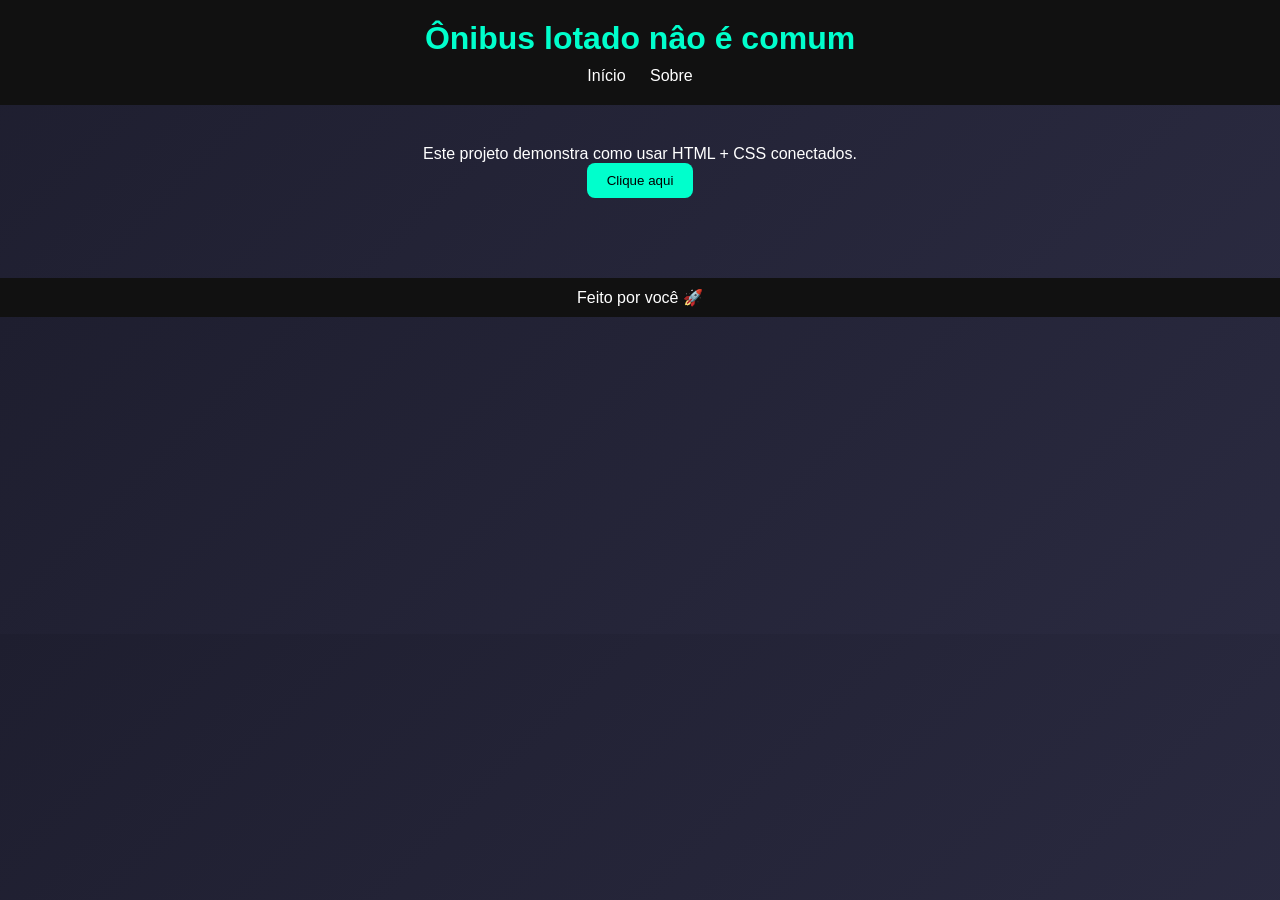
<file: index.html>
<!DOCTYPE html>
<html lang="pt-br">
<head>
  <meta charset="UTF-8">
  <meta name="viewport" content="width=device-width, initial-scale=1.0">
  <title>O livro do bom dia </title>
  <link rel="stylesheet" href="style.css">
</head>
<body>

  <header>
    <h1>Ônibus lotado nâo é comum </h1>
    <nav>
      <a href="#">Início</a>
      <a href="#">Sobre</a>
    </nav>
  </header>

  <main>
    <p>Este projeto demonstra como usar HTML + CSS conectados.</p>
    <button>Clique aqui</button>
  </main>

  <footer>
    <p>Feito por você 🚀</p>
  </footer>

</body>
</html>
</file>
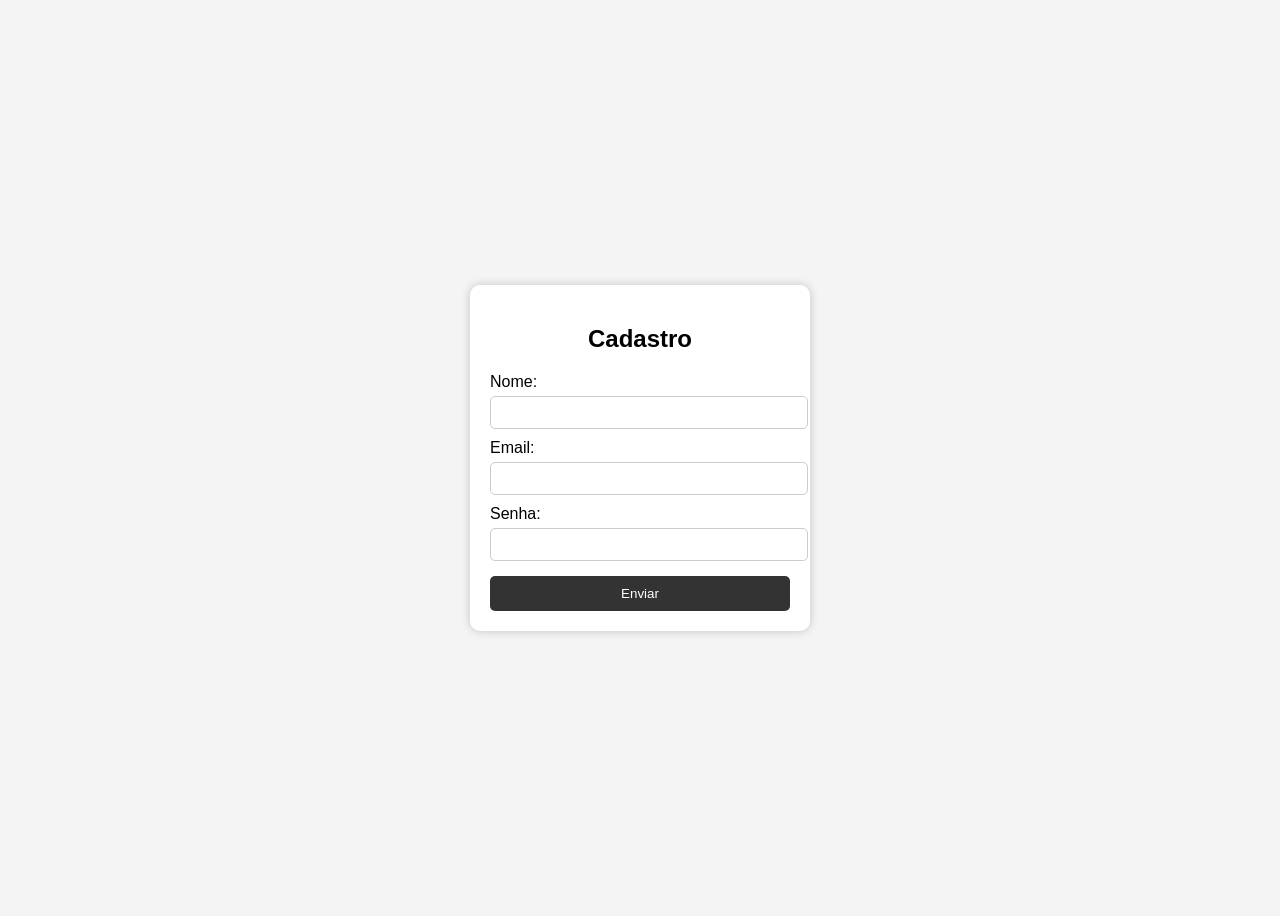
<file: cadastro.html>
<!DOCTYPE html>
<html lang="pt-BR">
<head>
    <meta charset="UTF-8">
    <title>Cadastro</title>
    <style>
        body {
            font-family: Arial;
            background-color: #f4f4f4;
            display: flex;
            justify-content: center;
            align-items: center;
            height: 100vh;
        }
        form {
            background: white;
            padding: 20px;
            border-radius: 10px;
            box-shadow: 0 0 10px rgba(0,0,0,0.2);
            width: 300px;
        }
        h2 {
            text-align: center;
        }
        label {
            display: block;
            margin-top: 10px;
        }
        input {
            width: 100%;
            padding: 8px;
            margin-top: 5px;
            border-radius: 5px;
            border: 1px solid #ccc;
        }
        button {
            margin-top: 15px;
            width: 100%;
            padding: 10px;
            background: #333;
            color: white;
            border: none;
            border-radius: 5px;
            cursor: pointer;
        }
        button:hover {
            background: #555;
        }
    </style>
</head>
<body>

    <form>
        <h2>Cadastro</h2>

        <!-- Campo Nome -->
        <label for="nome">Nome:</label>
        <input type="text" id="nome" name="nome" required>

        <!-- Campo Email -->
        <label for="email">Email:</label>
        <input type="email" id="email" name="email" required>

        <!-- Campo Senha -->
        <label for="senha">Senha:</label>
        <input type="password" id="senha" name="senha" required>

        <!-- Botão -->
        <button type="submit">Enviar</button>
    </form>

</body>
</html>
</file>
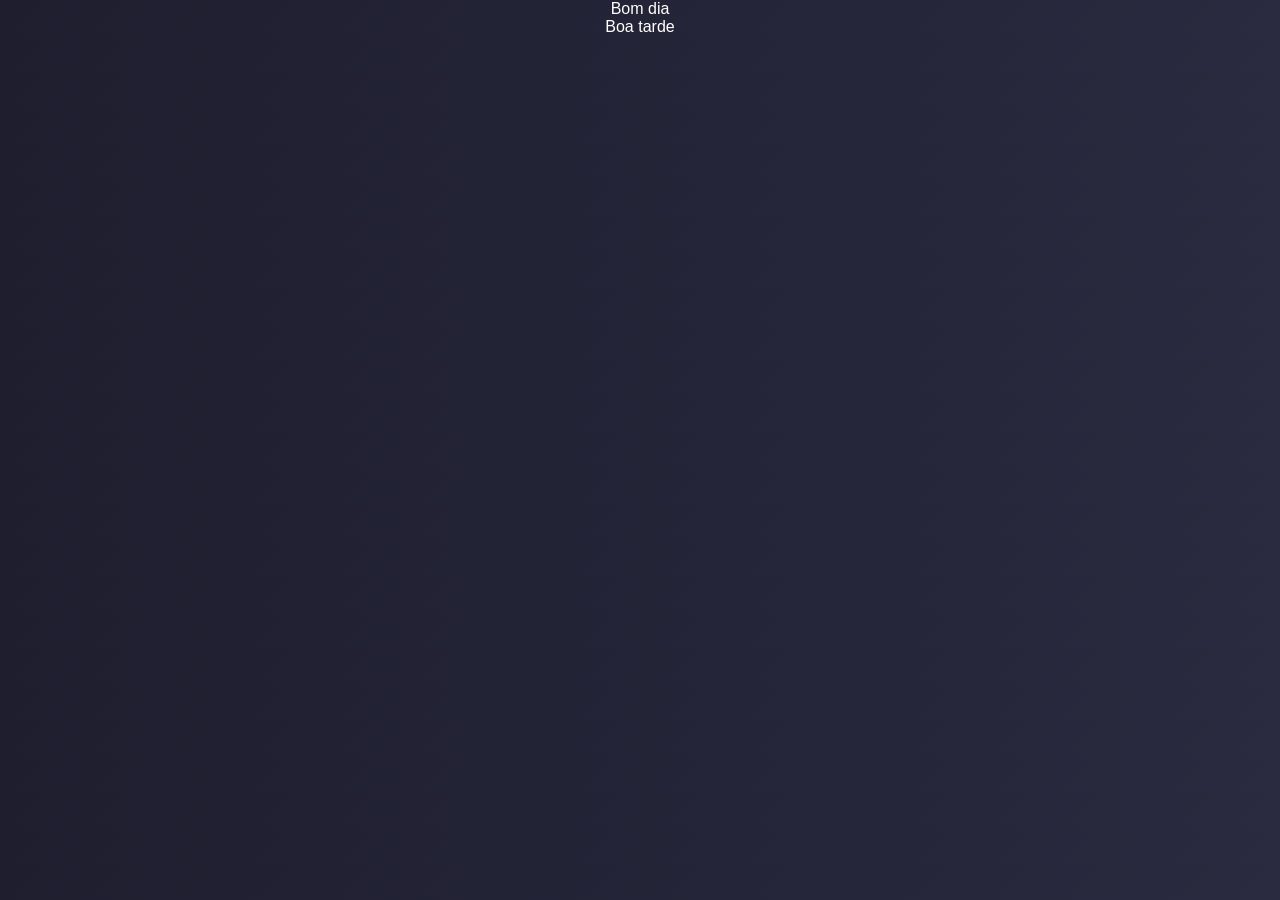
<file: caixa.html>
<!DOCTYPE html>
<html lang="pt-br">
<head>
  <meta charset="UTF-8">
  <title>Caixas</title>
  <link rel="stylesheet" href="style.css">
</head>
<body>

  <div class="caixa1">
    Bom dia
  </div>

  <div class="caixa2">
    Boa tarde
  </div>

</body>
</html>
</file>
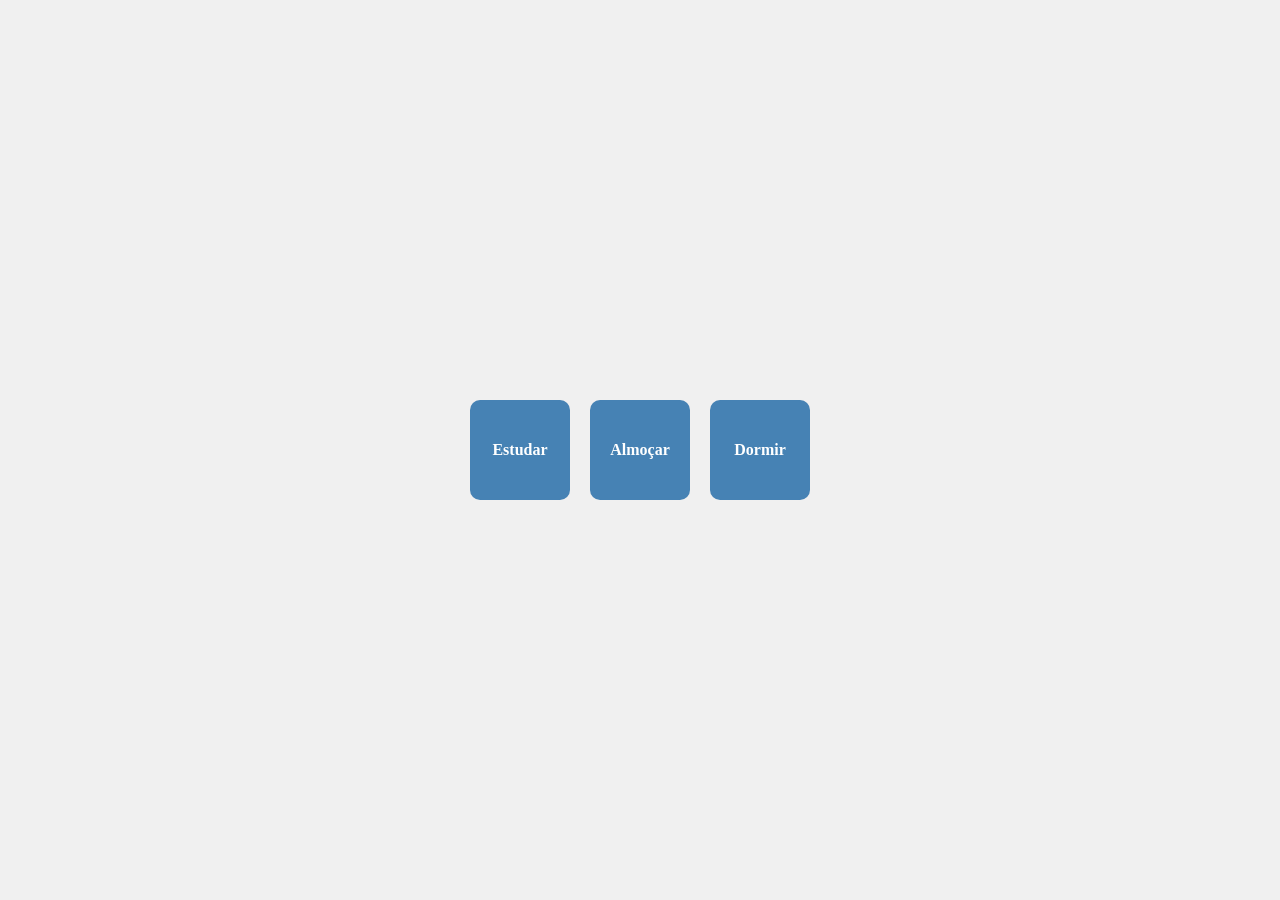
<file: conteiner.html>
<!DOCTYPE html>
<html lang="pt-br">
<head>
    <meta charset="UTF-8">
    <title>Flexbox Exemplo</title>
    <link rel="stylesheet" href="conteiner.css">
</head>
<body>

    <div class="container">
        <div class="box">Estudar</div>
        <div class="box">Almoçar</div>
        <div class="box">Dormir</div>
    </div>

</body>
</html>
</file>
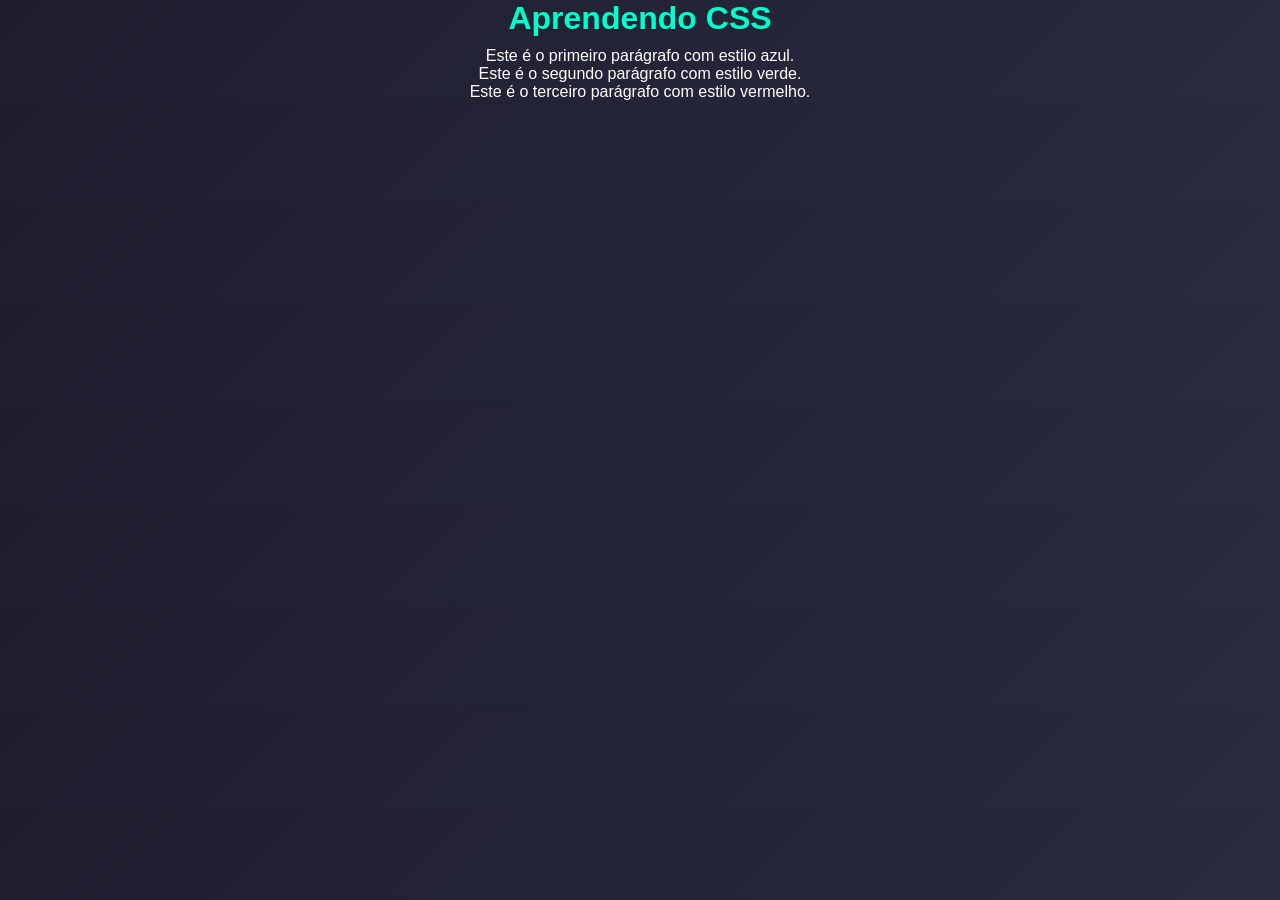
<file: elementos.html>
<!DOCTYPE html>
<html lang="pt-BR">
<head>
    <meta charset="UTF-8">
    <title>Elementos CSS</title>

    <!-- Ligação com o CSS -->
    <link rel="stylesheet" href="style.css">
</head>
<body>

    <!-- Título com ID -->
    <h1 id="titulo">Aprendendo CSS</h1>

    <!-- Parágrafos com classes diferentes -->
    <p class="paragrafo1">Este é o primeiro parágrafo com estilo azul.</p>

    <p class="paragrafo2">Este é o segundo parágrafo com estilo verde.</p>

    <p class="paragrafo3">Este é o terceiro parágrafo com estilo vermelho.</p>

</body>
</html>
</file>
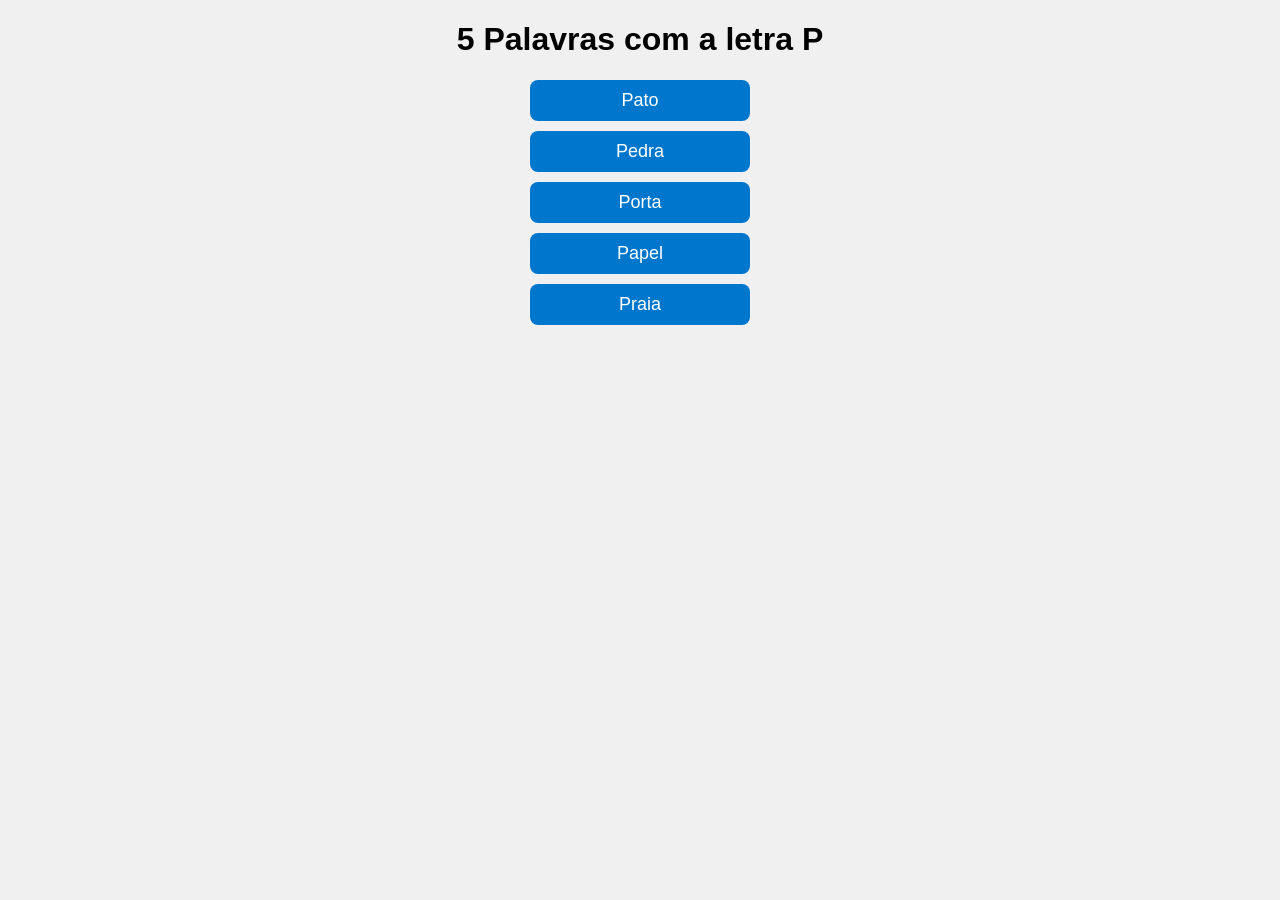
<file: Meu Grid.html>
<!DOCTYPE html>
<html lang="pt-br">
<head>
    <meta charset="UTF-8">
    <title>Palavras com P</title>
    <link rel="stylesheet" href="coluna.css">
</head>
<body>

    <h1>5 Palavras com a letra P</h1>

    <ul>
        <li>Pato</li>
        <li>Pedra</li>
        <li>Porta</li>
        <li>Papel</li>
        <li>Praia</li>
    </ul>

</body>
</html>
</file>
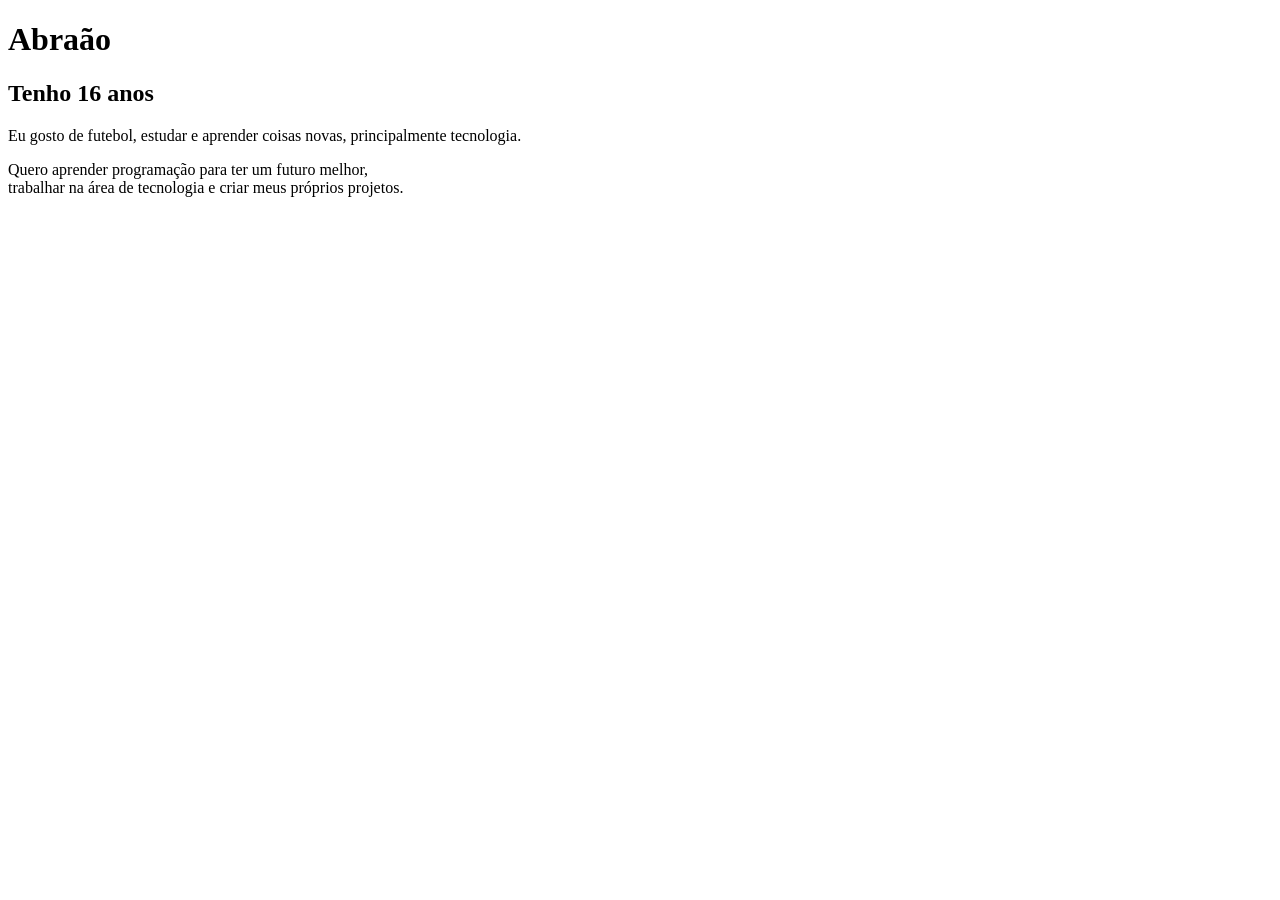
<file: Primeira atividade.html>
<!DOCTYPE html>
<html lang="pt-BR">
<head>
    <meta charset="UTF-8">
    <title>Minha Página</title>
</head>
<body>

    <!-- Título principal -->
    <h1>Abraão</h1>

    <!-- Subtítulo -->
    <h2>Tenho 16 anos</h2>

    <!-- Parágrafo sobre mim -->
    <p>Eu gosto de futebol, estudar e aprender coisas novas, principalmente tecnologia.</p>

    <!-- Parágrafo com quebra de linha -->
    <p>
        Quero aprender programação para ter um futuro melhor,<br>
        trabalhar na área de tecnologia e criar meus próprios projetos.
    </p>

</body>
</html>
</file>
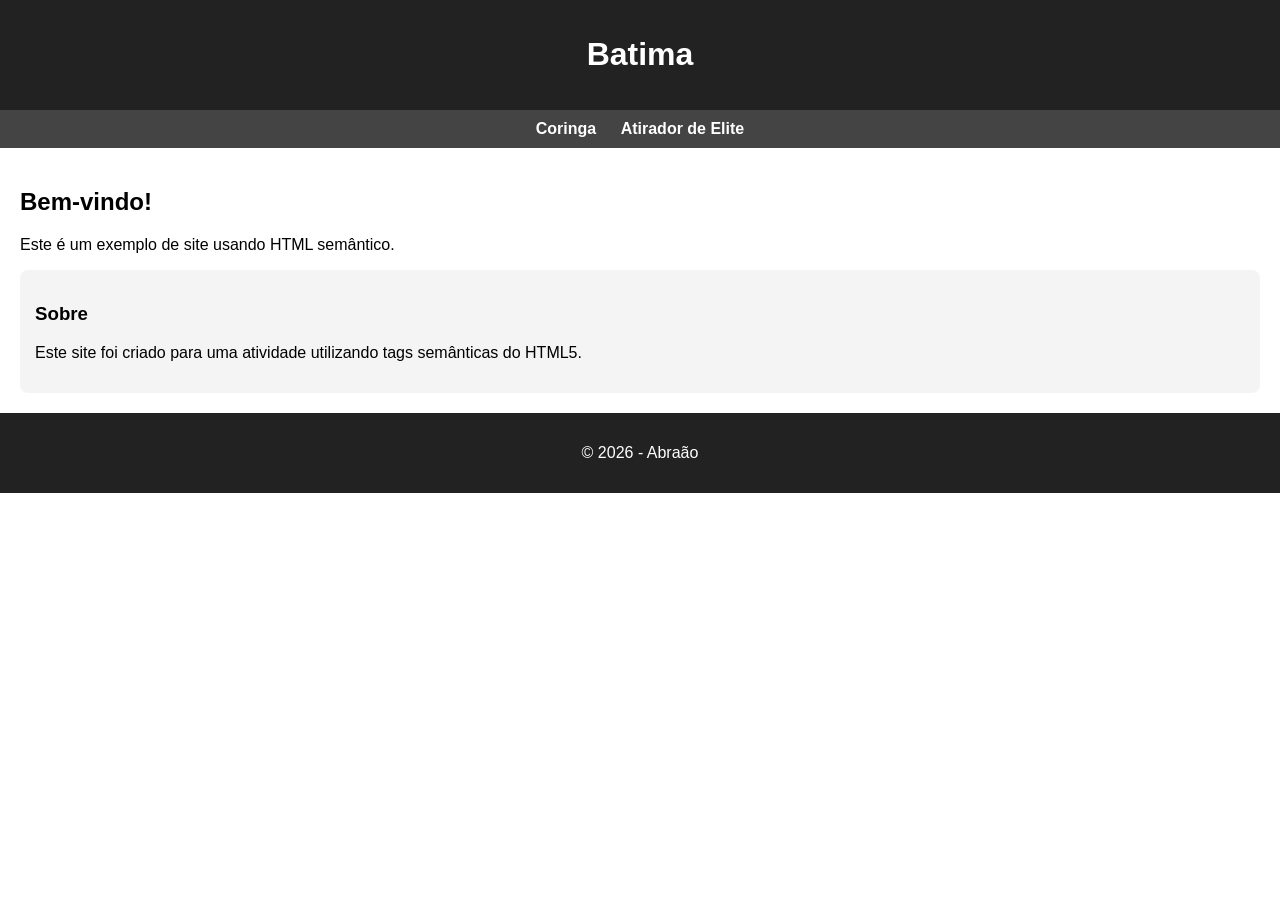
<file: site-semantico.html>
<!DOCTYPE html>
<html lang="pt-BR">
<head>
    <meta charset="UTF-8">
    <meta name="viewport" content="width=device-width, initial-scale=1.0">
    <title>Site Semântico</title>
    <style>
        body {
            font-family: Arial, sans-serif;
            margin: 0;
        }
        header, footer {
            background-color: #222;
            color: white;
            padding: 15px;
            text-align: center;
        }
        nav {
            background-color: #444;
            padding: 10px;
            text-align: center;
        }
        nav a {
            color: white;
            margin: 0 10px;
            text-decoration: none;
            font-weight: bold;
        }
        nav a:hover {
            text-decoration: underline;
        }
        main {
            padding: 20px;
        }
        section {
            background-color: #f4f4f4;
            padding: 15px;
            margin-top: 10px;
            border-radius: 8px;
        }
    </style>
</head>
<body>

    <!-- Cabeçalho -->
    <header>
        <h1>Batima</h1>
    </header>

    <!-- Navegação -->
    <nav>
        <a href="#">Coringa</a>
        <a href="#">Atirador de Elite</a>
    </nav>

    <!-- Conteúdo principal -->
    <main>
        <h2>Bem-vindo!</h2>
        <p>Este é um exemplo de site usando HTML semântico.</p>

        <!-- Seção -->
        <section>
            <h3>Sobre</h3>
            <p>Este site foi criado para uma atividade utilizando tags semânticas do HTML5.</p>
        </section>
    </main>

    <!-- Rodapé -->
    <footer>
        <p>© 2026 - Abraão</p>
    </footer>

</body>
</html>
</file>
<file: style.css>
* {
  margin: 0;
  padding: 0;
  box-sizing: border-box;
}

/* Corpo */
body {
  background: linear-gradient(135deg, #1e1e2f, #2a2a40);
  font-family: 'Segoe UI', Tahoma, Geneva, Verdana, sans-serif;
  color: white;
  text-align: center;
}

/* Cabeçalho */
header {
  padding: 20px;
  background-color: #111;
}

h1 {
  margin-bottom: 10px;
  color: #00ffcc;
}

/* Menu */
nav a {
  color: white;
  margin: 0 10px;
  text-decoration: none;
}

nav a:hover {
  color: #00ffcc;
}

/* Conteúdo */
main {
  padding: 40px;
}

button {
  padding: 10px 20px;
  background-color: #00ffcc;
  border: none;
  border-radius: 8px;
  cursor: pointer;
}

button:hover {
  background-color: #00ccaa;
}

/* Rodapé */
footer {
  margin-top: 40px;
  padding: 10px;
  background-color: #111;
}
</file>
<file: conteiner.css>
body {
    margin: 0;
    height: 100vh;
    display: flex;
    justify-content: center; /* centraliza horizontal */
    align-items: center;     /* centraliza vertical */
    background-color: #f0f0f0;
}

.container {
    display: flex;
    gap: 20px; /* espaçamento entre as caixas */
}

.box {
    width: 100px;
    height: 100px;
    background-color: steelblue;
    color: white;
    display: flex;
    justify-content: center;
    align-items: center;
    font-weight: bold;
    border-radius: 10px;
}
</file>
<file: coluna.css>
body {
    font-family: Arial;
    text-align: center;
    background-color: #f0f0f0;
}

ul {
    list-style: none;
    padding: 0;
}

li {
    background-color: #0077cc;
    color: white;
    margin: 10px auto;
    padding: 10px;
    width: 200px;
    border-radius: 8px;
    font-size: 18px;
}
</file>
